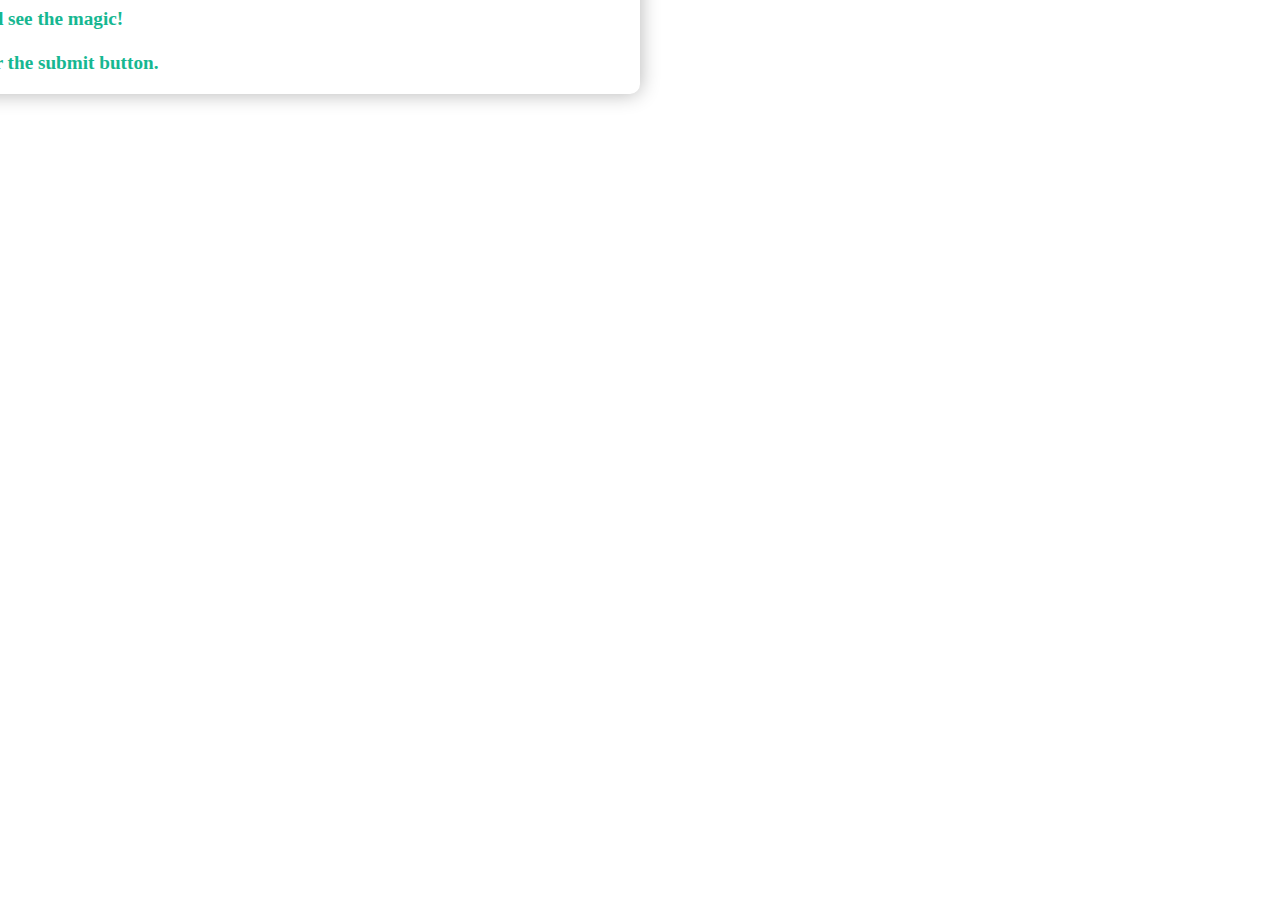
<file: popup.html>
<!DOCTYPE html>
<html>
  <head>
    <meta charset="UTF-8">
    <title>Alef Popup</title>
    <style>
      .popup {
        color: rgb(22, 183, 145);
        font-size: larger;
        text-align: center;
        font-weight: bold;
        top: 50%;
        left: 50%;
        transform: translate(-50%, -50%);
        z-index: 9999;
        background-color: #fff;
        padding: 20px;
        border-radius: 10px;
        box-shadow: 0 0 20px rgba(0, 0, 0, 0.3);
        animation: fadeIn 0.5s ease-in-out;
      }

      @keyframes fadeIn {
        from {
          opacity: 0;
        }
        to {
          opacity: 1;
        }
      }
    </style>
  </head>
  <body>
    <p class="popup">
      Alef text is now selectable. If you want to disable this extension, you should do so from your browser settings.
      <br><br>
      Press "/" and see the magic!
      <br><br>
      Press "Enter" for the submit button.
    </p>
  </body>
</html>
</file>
